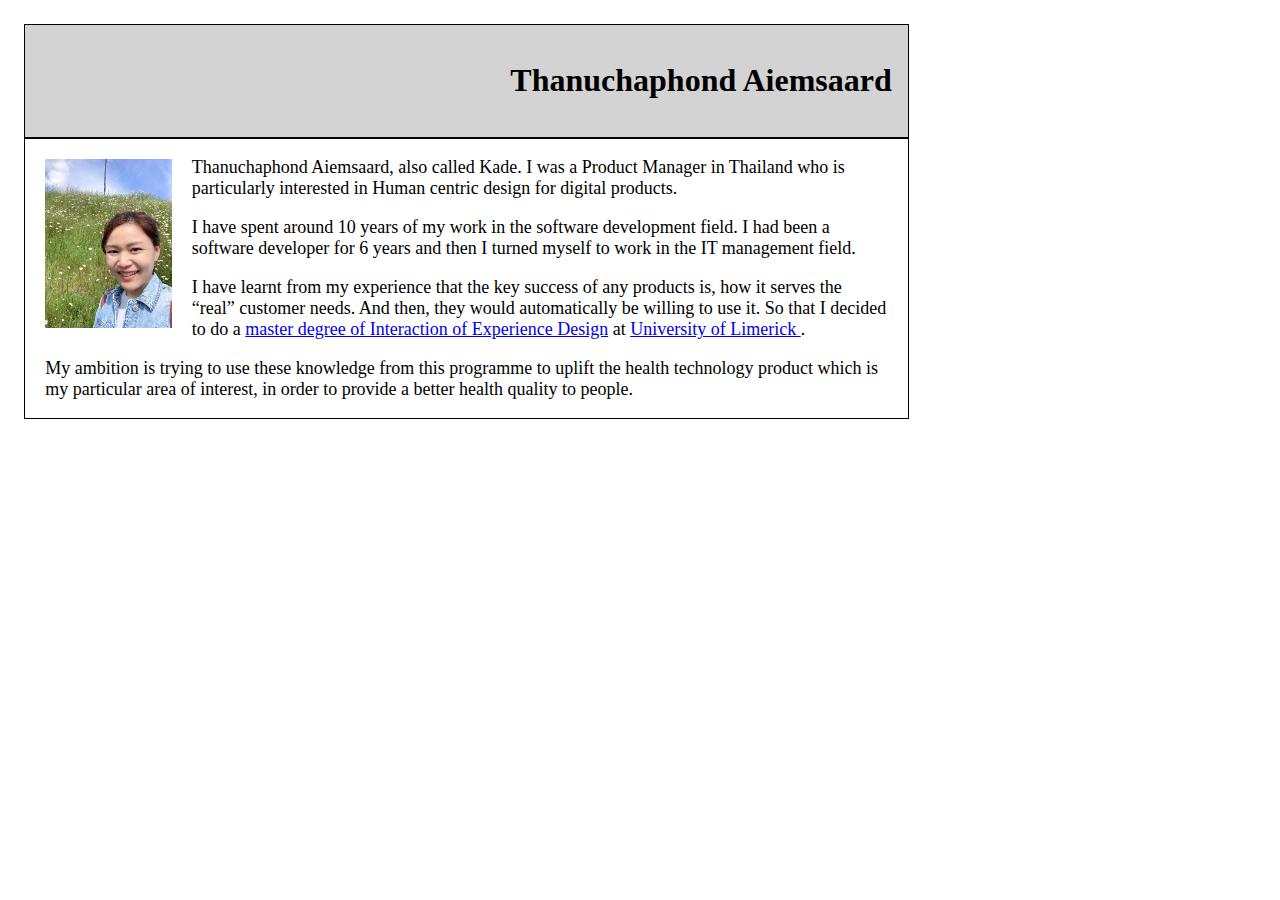
<file: index.html>
<!DOCTYPE html PUBLIC "-//W3C//DTD XHTML 1.0 Transitional//EN" "http://www.w3.org/TR/xhtml1/DTD/xhtml1-transitional.dtd">
<html xmlns="http://www.w3.org/1999/xhtml">

<head>
    <meta http-equiv="Content-Type" content="text/html; charset=UTF-8" />
    <title>CS6041 CSS Exercises</title>
    <link rel="stylesheet" href="bio.css">

</head>

<body>
    <div class="overall">
        <div class="header">
            <h1>
                Thanuchaphond Aiemsaard
            </h1>
        </div>

        <div class="content">
            <div class="profile">
                <img src="./profile.jpg">
            </div>

            <p>
                Thanuchaphond Aiemsaard, also called Kade. I was a Product Manager in Thailand who is particularly interested in Human centric design for digital products.
            </p>
            <p>
                I have spent around 10 years of my work in the software development field. I had been a software developer for 6 years and then I turned myself to work in the IT management field.
            </p>
            <p>
                I have learnt from my experience that the key success of any products is, how it serves the “real” customer needs. And then, they would automatically be willing to use it. So that I decided to do a <a href="http://ixuxdesign.csis.ul.ie/">master degree of Interaction of Experience Design</a> at
                <a href="https://www.ul.ie/">University of Limerick
                </a>.
            </p>
            <p>
                My ambition is trying to use these knowledge from this programme to uplift the health technology product which is my particular area of interest, in order to provide a better health quality to people.
            </p>

        </div>
    </div>

</body>

</html>
</file>
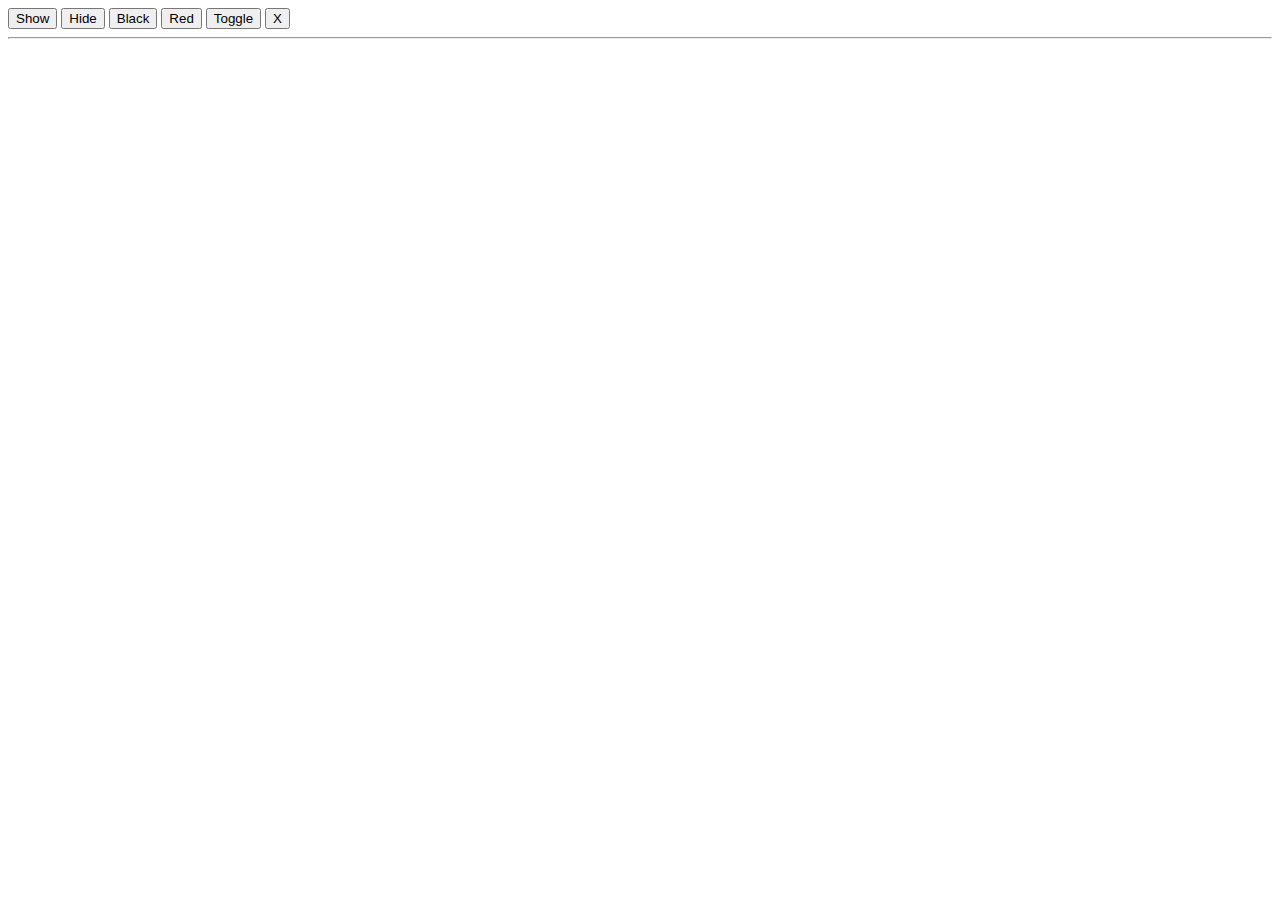
<file: basicbootstrap.html>
<!doctype html>
<html lang="en"> 
    
    <head>
        <!-- Required meta tags -->
        <meta charset="utf-8">
        <meta name="viewport" content="width=device-width, initial-scale=1, shrink-to-fit=no">
        <!-- Bootstrap CSS -->
        <link rel="stylesheet" href="https://cdn.jsdelivr.net/npm/bootstrap@4.5.3/dist/css/bootstrap.min.css" integrity="sha384-TX8t27EcRE3e/ihU7zmQxVncDAy5uIKz4rEkgIXeMed4M0jlfIDPvg6uqKI2xXr2" crossorigin="anonymous">
        <title>Basic JavaScript</title>
    </head>
    
    
    <body>
        
        <div class="container">
            <button type="button" id="showButton" class="btn btn-info">Show</button>
            <button type="button" id="hideButton" class="btn btn-default">Hide</button>
            <button type="button" id="blackButton" class="btn">Black</button>
            <button type="button" id="redButton" class="btn btn-danger">Red</button>
            <button type="button" id="toggleButton" class="btn">Toggle</button>
            <button type="button" id="aButton" class="btn">X</button>
            
        </div>  
        
        <hr class="my-4">
        
        <div class="alert alert-danger" id="mainHeading">
                <h1>Test</h1>
                <p>A test message for me to try some jQuery stuff on</p>
        </div>
        
        
        <!-- JavaSCript loaded last for performance purposes -->
        <script src="https://code.jquery.com/jquery-3.5.1.min.js" integrity="sha256-9/aliU8dGd2tb6OSsuzixeV4y/faTqgFtohetphbbj0=" crossorigin="anonymous"></script>
        <script src="https://cdn.jsdelivr.net/npm/bootstrap@4.5.3/dist/js/bootstrap.bundle.min.js" integrity="sha384-ho+j7jyWK8fNQe+A12Hb8AhRq26LrZ/JpcUGGOn+Y7RsweNrtN/tE3MoK7ZeZDyx" crossorigin="anonymous"></script>
        
        <script>
            $(function() {
                $('#mainHeading').hide();
                
                $('#showButton').on('click', function() {
                    
                    $('#mainHeading').fadeIn();
                });
                
                $('#hideButton').on('click', function() {
                    
                    $('#mainHeading').fadeOut();
                });
                
                $('#blackButton').on('click', function() {
                    $('#mainHeading').css('color', 'black');
                });
                
                $('#redButton').on('click', function() {
                    $('#mainHeading').css('color', 'red');
                });
                
                $('#toggleButton').on('click', function() {
                    $('#mainHeading').fadeToggle(1000);
                });
                
                $('#aButton').on('click', function() {
                    $('#mainHeading').fadeIn(1000).delay(2000).fadeOut(1000).animate();
                });
                
                
                
            });
        
        </script>

    </body>
    
    
</html>
</file>
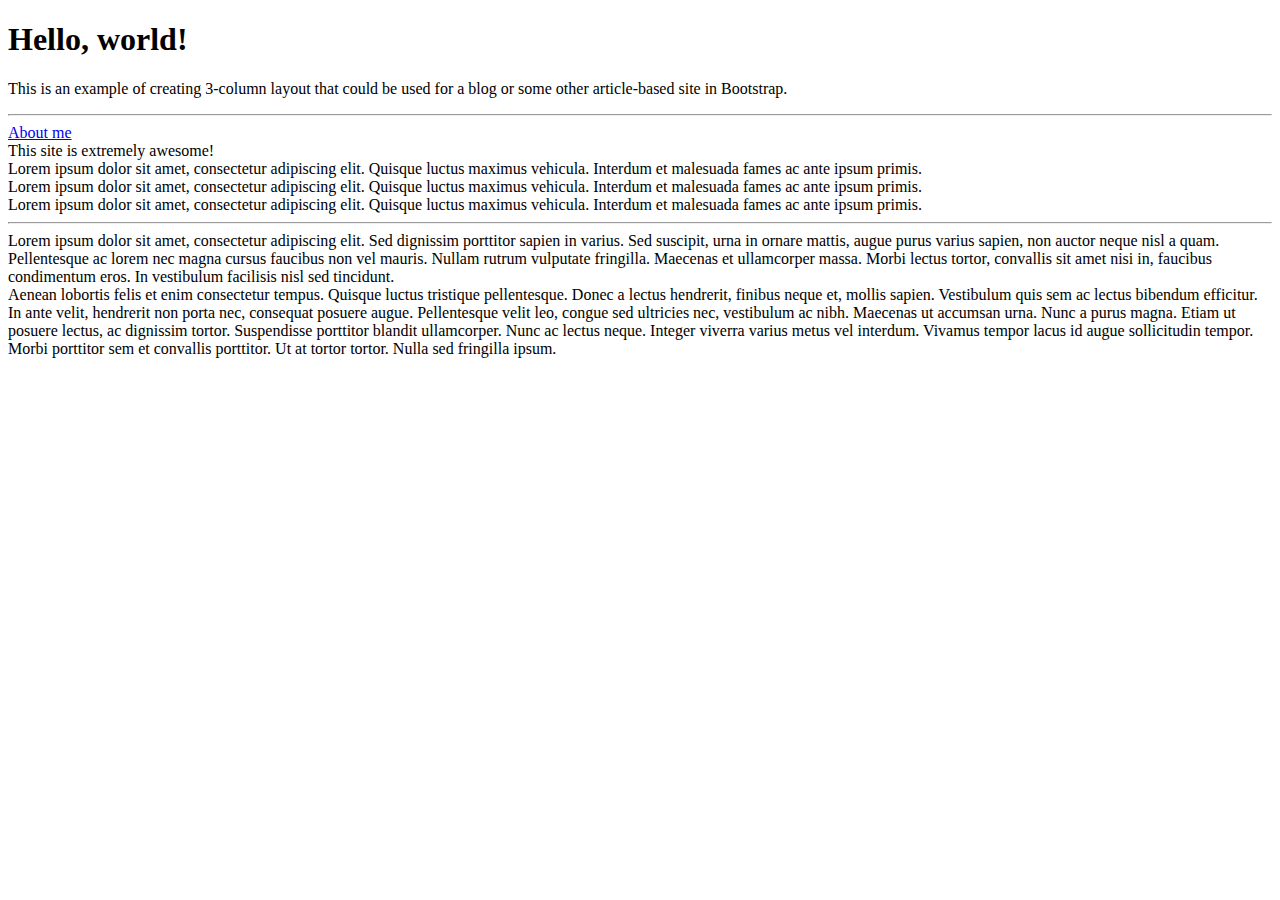
<file: blog.html>
<!doctype html>
<html lang="en">

<head>
    <!-- Required meta tags -->
    <meta charset="utf-8">
    <meta name="viewport" content="width=device-width, initial-scale=1, shrink-to-fit=no">
    <!-- Bootstrap CSS -->
    <link rel="stylesheet" href="https://cdn.jsdelivr.net/npm/bootstrap@4.5.3/dist/css/bootstrap.min.css" integrity="sha384-TX8t27EcRE3e/ihU7zmQxVncDAy5uIKz4rEkgIXeMed4M0jlfIDPvg6uqKI2xXr2" crossorigin="anonymous">
    <title>Hello, world!</title>
</head>

<body>
    <div class="container">

        <div class="jumbotron">
            <h1 class="display-4">Hello, world!</h1>
            <p class="lead">This is an example of creating 3-column layout that could be used for a blog or some other article-based site in Bootstrap.</p>
            <hr class="my-4">

            <a class="btn btn-primary btn-lg" href="index.html" role="button">About me</a>
        </div>

        <div class="alert alert-info" role="alert">
            This site is extremely awesome!
        </div>

        <div class="row">
            <div class="col-sm">
                Lorem ipsum dolor sit amet, consectetur adipiscing elit. Quisque luctus maximus vehicula. Interdum et malesuada fames ac ante ipsum primis.
            </div>
            <div class="col-sm">
                Lorem ipsum dolor sit amet, consectetur adipiscing elit. Quisque luctus maximus vehicula. Interdum et malesuada fames ac ante ipsum primis.
            </div>
            <div class="col-sm">
                Lorem ipsum dolor sit amet, consectetur adipiscing elit. Quisque luctus maximus vehicula. Interdum et malesuada fames ac ante ipsum primis.
            </div>
        </div>

        <hr class="my-4">

        <div class="row">
            <div class="col-sm">
                Lorem ipsum dolor sit amet, consectetur adipiscing elit. Sed dignissim porttitor sapien in varius. Sed suscipit, urna in ornare mattis, augue purus varius sapien, non auctor neque nisl a quam. Pellentesque ac lorem nec magna cursus faucibus non vel mauris. Nullam rutrum vulputate fringilla. Maecenas et ullamcorper massa. Morbi lectus tortor, convallis sit amet nisi in, faucibus condimentum eros. In vestibulum facilisis nisl sed tincidunt. 

            </div>

            <div class="col-sm">
                Aenean lobortis felis et enim consectetur tempus. Quisque luctus tristique pellentesque. Donec a lectus hendrerit, finibus neque et, mollis sapien. Vestibulum quis sem ac lectus bibendum efficitur. In ante velit, hendrerit non porta nec, consequat posuere augue. Pellentesque velit leo, congue sed ultricies nec, vestibulum ac nibh. Maecenas ut accumsan urna. Nunc a purus magna. Etiam ut posuere lectus, ac dignissim tortor. Suspendisse porttitor blandit ullamcorper. Nunc ac lectus neque. Integer viverra varius metus vel interdum. Vivamus tempor lacus id augue sollicitudin tempor. Morbi porttitor sem et convallis porttitor. Ut at tortor tortor. Nulla sed fringilla ipsum.

            </div>

        </div>
    </div>


    <!-- JavaSCript loaded last for performance purposes -->
    <script src="https://code.jquery.com/jquery-3.5.1.slim.min.js" integrity="sha384-DfXdz2htPH0lsSSs5nCTpuj/zy4C+OGpamoFVy38MVBnE+IbbVYUew+OrCXaRkfj" crossorigin="anonymous"></script>
    <script src="https://cdn.jsdelivr.net/npm/bootstrap@4.5.3/dist/js/bootstrap.bundle.min.js" integrity="sha384-ho+j7jyWK8fNQe+A12Hb8AhRq26LrZ/JpcUGGOn+Y7RsweNrtN/tE3MoK7ZeZDyx" crossorigin="anonymous"></script>

</body></html>
</file>
<file: bio.css>
.overall {
    width: 70%;
    padding: 1em;
}

.header {
    background: lightgrey;
    padding: 1em;
    border: 1px solid black;
    font-size: 1em;
    text-align: right;
}

.content {
    background: white;
    padding-left: 1.125em;
    padding-right: 1.125em;
    border: 1px solid black;
    font-size: 1.125em;
}

.profile {
    float: left;
    width: 15%;
    padding-top: 1.125em;
    padding-right: 1.125em;
}

.profile img {
    width: 100%;

}
</file>
